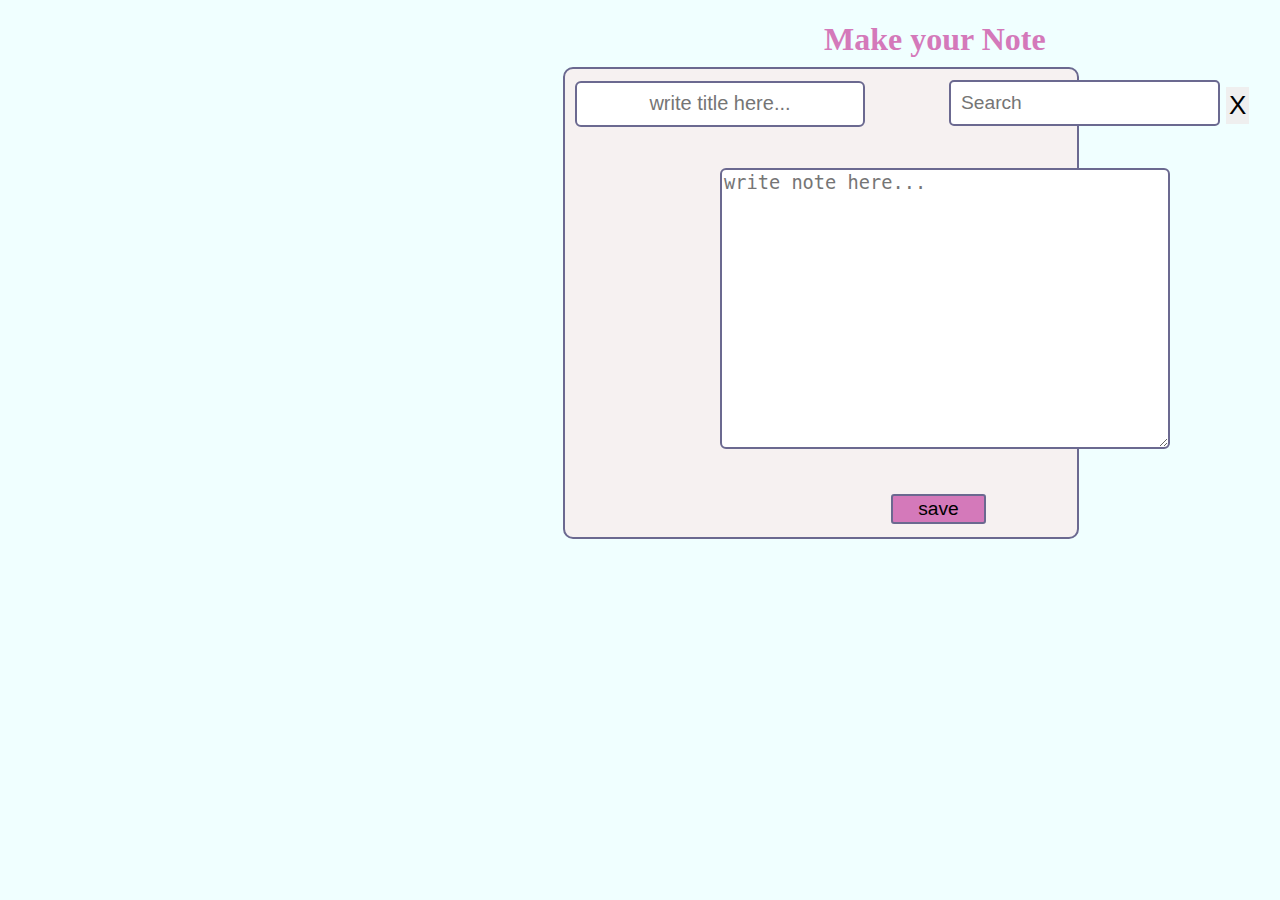
<file: index.html>
<!DOCTYPE html>
<html lang="en">
  <head>
    <meta charset="UTF-8" />
    <meta http-equiv="X-UA-Compatible" content="IE=edge" />
    <meta name="viewport" content="width=device-width, initial-scale=1.0" />
    <title>make your note</title>
    <link rel="stylesheet" href="style.css" />
  </head>
  <body>
    <div id="heading_container">
      <h1 id="heading">Make your Note</h1>
    </div>
    <div class="container">
      <input
        type="text"
        name="title"
        id="note_title"
        placeholder="write title here..."
      />
      <textarea
        name="note_body"
        id="note_body"
        cols="38"
        rows="13"
        placeholder="write note here..."
      ></textarea>
      <div id="btn_container">
        <button type="button" id="save_button">save</button>
      </div>
      <div id="card_container">
        <!-- <div class="card">
          <div class="card-body">
            <h5 class="card-title">note title</h5>
            <p class="card-text">
              notes
            </p>
            <button id="delete_btn">Delete Note</button>
          </div>
        </div> -->
      </div>
        <input id="search_box"
          placeholder="Search"
          aria-label="Search"
        />
        <button id="search_button" type="submit">X</button>
      <script src="./note.js"></script>
    </div>
  </body>
</html>
</file>
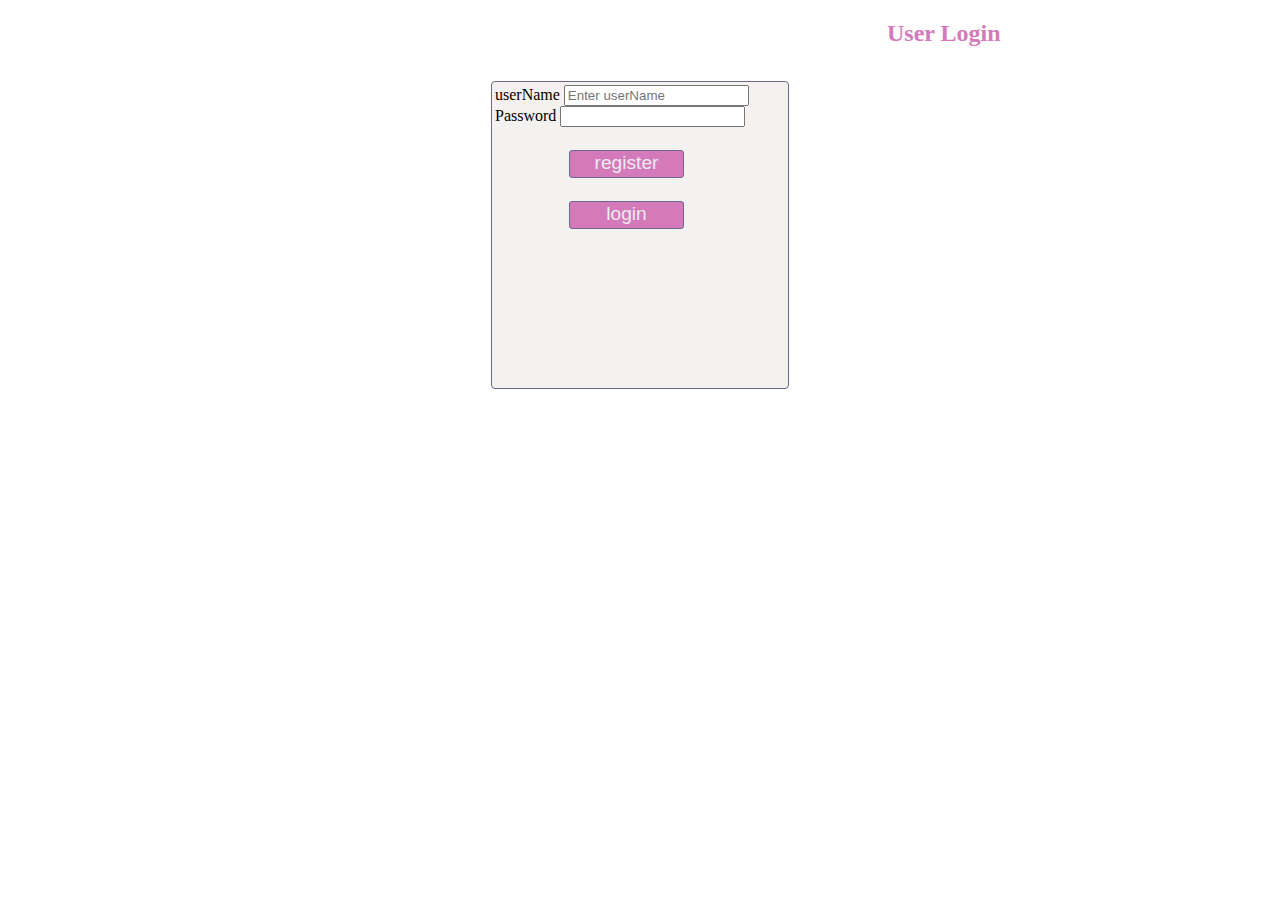
<file: login.html>
<!DOCTYPE html>
<html lang="en">
  <head>
    <meta charset="UTF-8" />
    <meta http-equiv="X-UA-Compatible" content="IE=edge" />
    <meta name="viewport" content="width=device-width, initial-scale=1.0" />
    <title>login page</title>
    <link
      href="https://cdn.jsdelivr.net/npm/bootstrap@5.3.0-alpha2/dist/css/bootstrap.min.css"
      rel="stylesheet"
      integrity="sha384-aFq/bzH65dt+w6FI2ooMVUpc+21e0SRygnTpmBvdBgSdnuTN7QbdgL+OapgHtvPp"
      crossorigin="anonymous"
    />
    <link rel="stylesheet" href="login.css" />
  </head>
  <body>
    <h2 id="login_header">User Login</h2>

    <div id="form_container">
      <form autocomplete="on">
        <div class="mb-3">
          <label for="exampleFormControlInput1" class="form-label"
            >userName</label
          >
          <input
            type="text"
            class="form-control user_name"
            id="userName"
            name="userName"
            placeholder="Enter userName"
          />
        </div>
        <label for="inputPassword5" class="form-label">Password</label>
        <input
          type="password"
          id="inputPassword5"
          class="form-control"
          aria-labelledby="passwordHelpBlock"
        />
        <button type="submit" id="reg" class="form_submit">
          register
        </button>
        <button type="submit" id="log" class="form_submit">
              login
        </button>
      </form>
    </div>
    <script src="login.js"></script>
  </body>
</html>
</file>
<file: style.css>
body{
    margin: 0;
    padding: 0;
    box-sizing: border-box;
    background-color: azure;
}
.container{
    border: 2px solid rgb(107, 105, 144);
    width: 40%;
    height:468px;
    position: relative;
    left: 563px;
    top: -13px;
    background-color: #F6F1F1;
    border-radius: 10px;
}
#heading_container{
    display: inline-block;
    margin-left:824px;
}
#heading{
color: #d479ba;
}
/* #title{
    position: absolute;
    left: 193px;
    color:rgb(212, 121, 186); 
} */
#note_title{
position: absolute;
top: 9px;
left: 10px;
margin-top: 3px;
height: 40px;
width: 282px;
border:2px solid rgb(107, 105, 144) ;
border-radius: 6px;
font-size: 15pt;
text-align: center;
}
#note_body{
    position: absolute;
    top: 99px;
    left: 155px;
    border-radius: 6px;
    border:2px solid #6b6990;
    font-size: 14pt;
}
#btn_container{
width: max-content;
height: max-content;
position: relative;
top: 425px;
left: 326px;
}
#save_button{
    width: 95px;
    height: 30px;
    border-radius: 3px;
    background-color: #d479ba;
    font-size: 1.2rem;
    border: 2px solid #6b6990 ;
}
#card-container{
    display: inline;
}
.card{
    float: left;
    border: 2px solid #6b699058 ;
border-radius: 15px;
    position: relative;
    top:480px;
    background-color: #457191;
    width: 18rem;
    height: 15rem;
    margin: 20px;
    /* padding-bottom: 40px; */
    
    /* margin-left: 50px; */
}
.card-title{
    display: inline-block;
    font-size: 25px;
    margin-top: 3px;
    margin-left: 100px;
}

.card-text{
    font-size: 1.2rem;
}
.delete_btn{
    background-color: rgb(167, 167, 176);
    width: 110px;
    height: 33px;
    border-radius: 5px;
    font-size: 1.2rem;
    color: rgb(43, 111, 111);
    position: relative;
    top:15px;
    left:21px;
}
#search_box{
  padding: 10px;
  font-size: 1.2rem;
  margin-top: -19px;
  border-radius: 5px;
  border:2px solid #6b6990;
  position: absolute;
  left: 384px;
}
#search_button{
    padding: 3px;
    font-size: 26px;  
    margin-top: -12px;
    border: none;
    position: absolute;
  left: 661px;
}
#title{
    width: 175px;
    position: absolute;
    top: 0px;
    left: -60px;
}
#text{
    width: 175px;
    position: absolute;
    top: 54px;
    left: 41px;
    padding: 5px;
}
.btn{
    position: relative;
    font-size: 1.2rem;
    top: 128px;
    left: 21px;
    padding: 5px;
    margin-right: 31px;
}
</file>
<file: login.css>
#form_container{
    width: 290px;
    height: 300px;
    margin: 0 auto;
    padding: 3px;
    border: 1px solid #6b6990 ;
    position: relative;
    top: 14px;
    background-color: #F6F1F1;
    border-radius: 4px;
}
#login_header{
margin-left: 333px;
padding-left: 546px;
color: #d479ba;
}
.form_submit{
    margin-left: 74px;
    margin-top: 23px;
    padding-bottom: 3px;
    width: 115px;
    border-radius: 3px;
     background-color: #d479ba;
     border: 1px solid #6b6990 ;
  font-size: 1.2rem;
  color: #EBECF1;
}
#form_submit > a{
text-decoration: none;
color: #353090;
}
</file>
